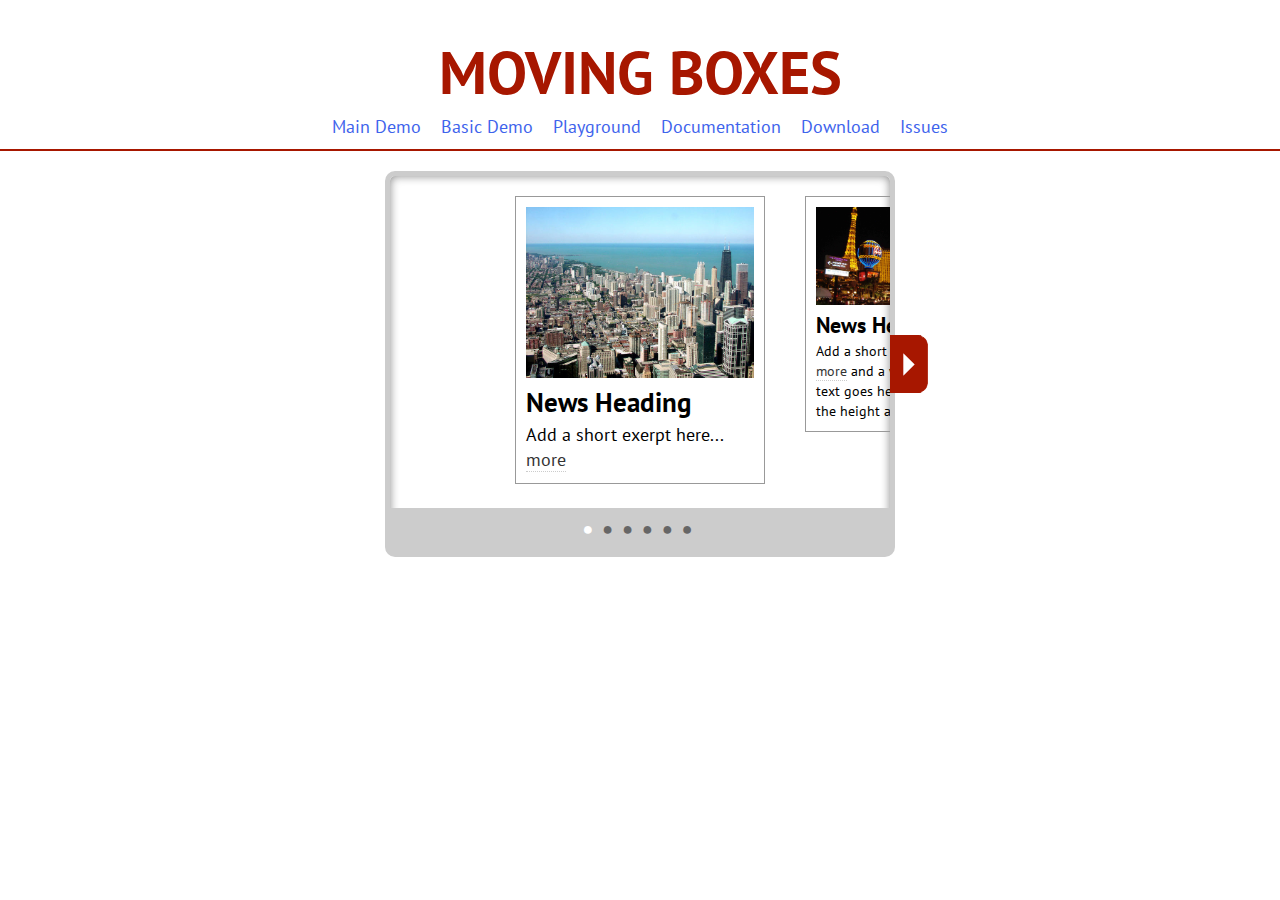
<file: www/basic.html>
<!DOCTYPE html>
<html lang="en">

<head>

	<meta charset="utf-8">

	<title>Moving Boxes</title>
	
	<!-- Required CSS -->
	<link href="css/movingboxes.css" rel="stylesheet">
	<!--[if lt IE 9]>
	<link href="css/movingboxes-ie.css" rel="stylesheet" media="screen" />
	<![endif]-->
	
	<!-- Required script -->
	<script src="http://code.jquery.com/jquery-1.8.0.min.js"></script>
	<script src="js/jquery.movingboxes.js"></script>

	<!-- Demo only -->
	<link href="demo/demo.css" rel="stylesheet">

	<style>
		/* Dimensions set via css in MovingBoxes version 2.2.2+ */
		#slider { width: 500px; }
		#slider li { width: 250px; }
	</style>

	<script>
	$(function(){

		$('#slider').movingBoxes({
			/* width and panelWidth options deprecated, but still work to keep the plugin backwards compatible
			width: 500,
			panelWidth: 0.5,
			*/
			startPanel   : 1,      // start with this panel
			wrap         : false,  // if true, the panel will infinitely loop
			buildNav     : true,   // if true, navigation links will be added
			navFormatter : function(){ return "&#9679;"; } // function which returns the navigation text for each panel
		});

	});
	</script>

</head>

<body>

	<div id="wrapper">

		<h1 class="demo-title">Moving Boxes</h1>

		<nav class="main-nav">
			<a class="current" href="index.html">Main Demo</a>
			<a href="basic.html">Basic Demo</a>
			<a class="play" href="http://jsfiddle.net/DzvcZ/">Playground</a>
			<a class="git" href="https://github.com/CSS-Tricks/MovingBoxes/wiki">Documentation</a>
			<a class="git" href="https://github.com/CSS-Tricks/MovingBoxes/downloads">Download</a>
			<a class="issue" href="https://github.com/CSS-Tricks/MovingBoxes/issues">Issues</a>
		</nav>

		<!-- MovingBoxes Slider -->
		<ul id="slider">

			<li>
				<img src="demo/1.jpg" alt="picture">
				<h2>News Heading</h2>
				<p>Add a short exerpt here... <a href="http://flickr.com/photos/justbcuz/112479862/">more</a></p>
			</li>

			<li>
				<img src="demo/2.jpg" alt="picture">
				<h2>News Heading</h2>
				<p>Add a short exerpt here... <a href="http://flickr.com/photos/joshuacraig/2698975899/">more</a> and a whole lot more text goes here, so we can see the height adjust.</p>
			</li>

			<li>
				<img src="demo/3.jpg" alt="picture">
				<h2>News Heading</h2>
				<p>Add a short exerpt here... <a href="http://flickr.com/photos/ruudvanleeuwen/468309897/">more</a></p>
			</li>

			<li>
				<img src="demo/4.jpg" alt="picture">
				<h2>News Heading</h2>
				<p>Add a short exerpt here... <a href="http://flickr.com/photos/emikohime/294092478/">more</a></p>
			</li>

			<li>
				<img src="demo/5.jpg" alt="picture">
				<h2>News Heading</h2>
				<p>Add a short exerpt here... <a href="http://www.flickr.com/photos/fensterbme/499006584/">more</a></p>
			</li>

			<li>
				<img src="demo/6.jpg" alt="picture">
				<h2>News Heading</h2>
				<p>Add a short exerpt here... <a href="#">more</a></p>
			</li>

		</ul><!-- end Slider #1 -->

	</div><!-- end wrapper -->

</body>

</html>
</file>
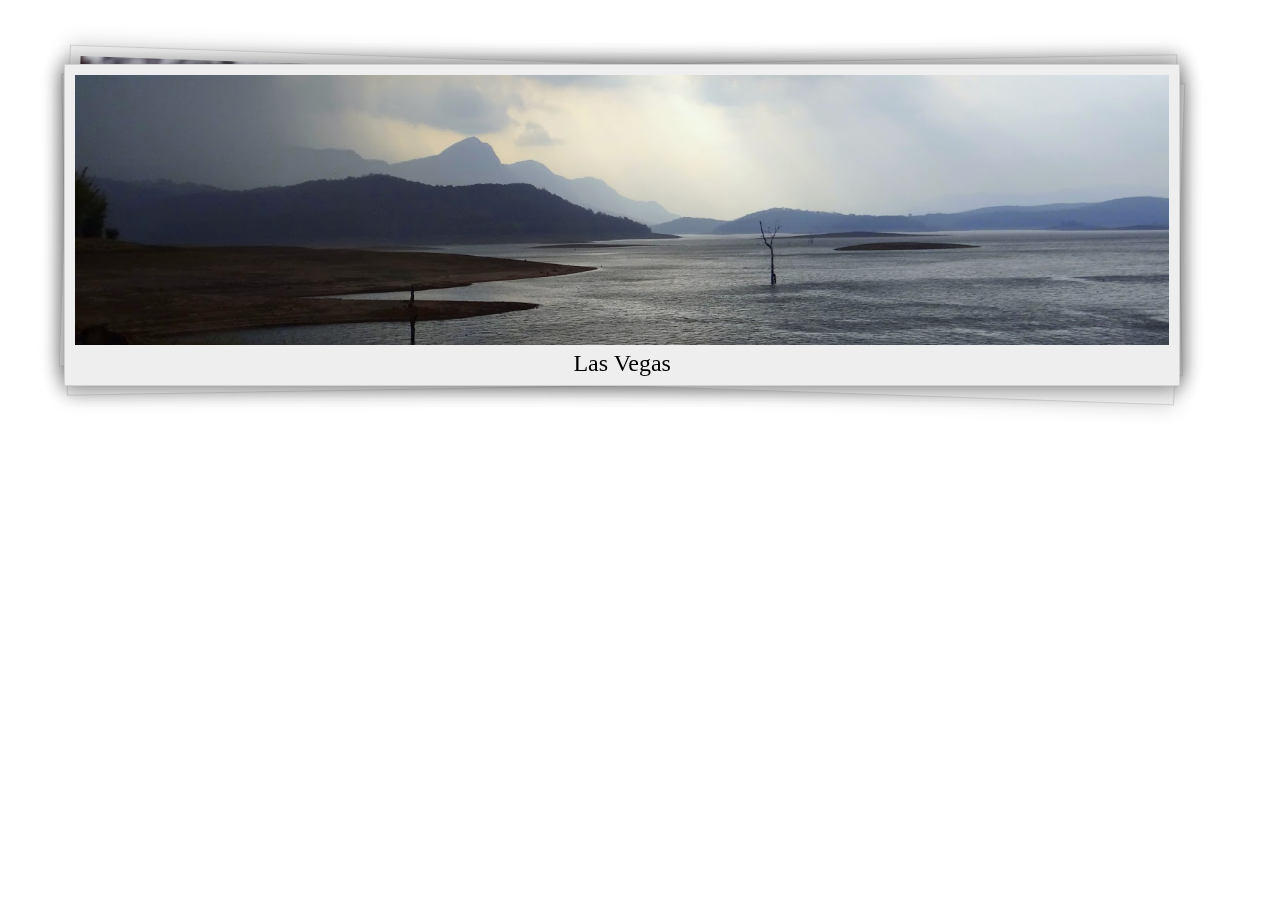
<file: www/indexvibhu.html>
<!DOCTYPE html>
<html>
    <head>
        <meta http-equiv="Content-Type" content="text/html; charset=UTF-8">
            
            <meta name="viewport" content="width=device-width, initial-scale=1.0">
                <title>Tinder for Travel</title>
                <link rel="stylesheet" type="text/css" href="css/vTiwari.css">
    </head>
    <body>
        <div class="wrap">
            <div id="sliderContainer">
                <ul>
                    <li class="pane1">
                        <div class="img"></div>
                        <div>Miami</div>
                        <div class="like"></div>
                        <div class="dislike"></div>
                    </li>
                    <li class="pane2">
                        <div class="img"></div>
                        <div>San Francisco</div>
                        <div class="like"></div>
                        <div class="dislike"></div>
                    </li>
                    <li class="pane3">
                        <div class="img"></div>
                        <div>Chicago</div>
                        <div class="like"></div>
                        <div class="dislike"></div>
                    </li>
                    <li class="pane4">
                        <div class="img"></div>
                        <div>New York</div>
                        <div class="like"></div>
                        <div class="dislike"></div>
                    </li>
                    <li class="pane5">
                        <div class="img"></div>
                        <div>Las Vegas</div>
                        <div class="like"></div>
                        <div class="dislike"></div>
                    </li>
                </ul>
            </div>
        </div>
        
        <script type="text/javascript" src="js/jquery.min.js"></script>
        <script type="text/javascript" src="js/jquery.transform2d.js"></script>
        <script type="text/javascript" src="js/jquery.vTiwari.js"></script>
        <script type="text/javascript" src="js/main.js"></script>
    </body>
</html>
</file>
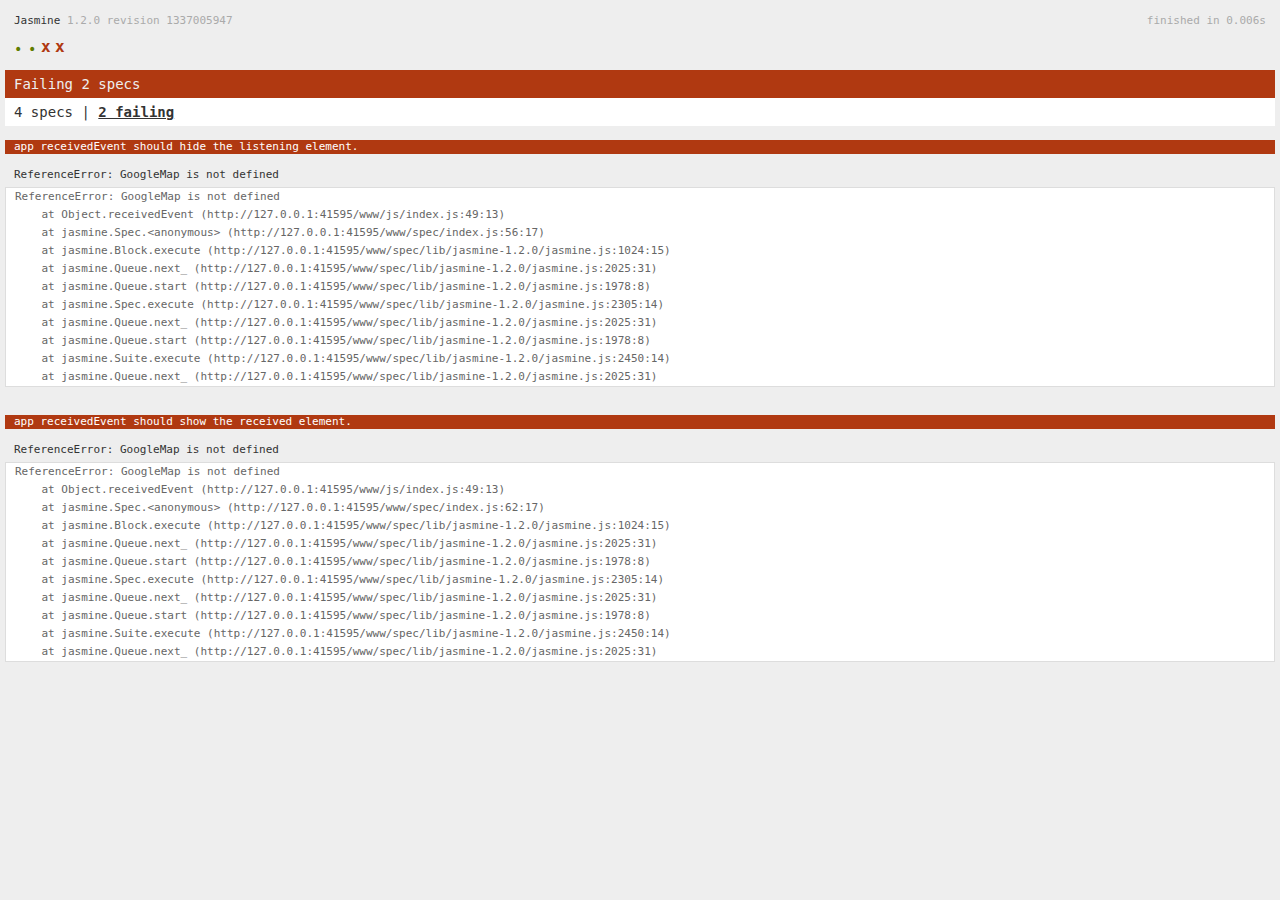
<file: www/spec.html>
<!DOCTYPE html>
<!--
    Licensed to the Apache Software Foundation (ASF) under one
    or more contributor license agreements.  See the NOTICE file
    distributed with this work for additional information
    regarding copyright ownership.  The ASF licenses this file
    to you under the Apache License, Version 2.0 (the
    "License"); you may not use this file except in compliance
    with the License.  You may obtain a copy of the License at

    http://www.apache.org/licenses/LICENSE-2.0

    Unless required by applicable law or agreed to in writing,
    software distributed under the License is distributed on an
    "AS IS" BASIS, WITHOUT WARRANTIES OR CONDITIONS OF ANY
     KIND, either express or implied.  See the License for the
    specific language governing permissions and limitations
    under the License.
-->
<html>
    <head>
        <title>Jasmine Spec Runner</title>

        <!-- jasmine source -->
        <link rel="shortcut icon" type="image/png" href="spec/lib/jasmine-1.2.0/jasmine_favicon.png">
        <link rel="stylesheet" type="text/css" href="spec/lib/jasmine-1.2.0/jasmine.css">
        <script type="text/javascript" src="spec/lib/jasmine-1.2.0/jasmine.js"></script>
        <script type="text/javascript" src="spec/lib/jasmine-1.2.0/jasmine-html.js"></script>

        <!-- include source files here... -->
        <script type="text/javascript" src="js/index.js"></script>

        <!-- include spec files here... -->
        <script type="text/javascript" src="spec/helper.js"></script>
        <script type="text/javascript" src="spec/index.js"></script>

        <script type="text/javascript">
            (function() {
                var jasmineEnv = jasmine.getEnv();
                jasmineEnv.updateInterval = 1000;

                var htmlReporter = new jasmine.HtmlReporter();

                jasmineEnv.addReporter(htmlReporter);

                jasmineEnv.specFilter = function(spec) {
                    return htmlReporter.specFilter(spec);
                };

                var currentWindowOnload = window.onload;

                window.onload = function() {
                    if (currentWindowOnload) {
                        currentWindowOnload();
                    }
                    execJasmine();
                };

                function execJasmine() {
                    jasmineEnv.execute();
                }
            })();
        </script>
    </head>
    <body>
        <div id="stage" style="display:none;"></div>
    </body>
</html>
</file>
<file: www/css/movingboxes.css>
/*** Overall MovingBoxes Slider ***/
.mb-wrapper {
	border: 5px solid #ccc;
	margin: 0 auto 20px;
	position: relative;
	left: 0;
	top: 0;
	border-radius: 10px;
	box-shadow: inset 0 0 10px #888;
}

/* Panel Wrapper */
.mb-slider, .mb-scroll {
	width: 100%;
	height: 100%;
	overflow: hidden;
	margin: 0 auto;
	padding: 0;
	position: relative;
	left: 0;
	top: 0;

	/***(>'-')> Control Panel Font size here <('-'<)***/
	font-size: 18px;
}

/* active slider border highlight */
.mb-active-slider {
	border-color: #333;
}

/*** Slider panel ***/
.mb-slider .mb-panel {
	margin: 0;
	padding: 20px;
	display: block;
	cursor: pointer;
	float: left;
	list-style: none;
}

/* Cursor to arrow over current panel, pointer for all others,
change .current class name using plugin option, currentPanel : 'current' */
.mb-slider .mb-panel.current {
	cursor: auto;
}

/*** Inside the panel ***/
.mb-inside {
	padding: 10px;
	border: 1px solid #999;
}

.mb-inside * {
	max-width: 100%;
}

/*** Left & Right Navigation Arrows ***/
a.mb-scrollButtons {
	display: block;
	width: 45px;
	height: 58px;
	background: transparent url(../images/arrows.png) no-repeat;
	position: absolute;
	top: 50%;
	margin-top: -29px; /* if you change the arrow images, you may have to adjust this (1/2 height of arrow image) */
	cursor: pointer;
	text-decoration: none;
	outline: 0;
	border: 0;
}
a.mb-scrollButtons.mb-left {
	background-position: left top;
	left: -45px;
}
a.mb-scrollButtons.mb-right {
	background-position: right top;
	right: -45px;
}
a.mb-scrollButtons.mb-left:hover {
	background-position: left bottom;
}
a.mb-scrollButtons.mb-right:hover {
	background-position: right bottom;
}
a.mb-scrollButtons.disabled {
	display: none;
}

/*** Controls added below the panels ***/
.mb-controls {
	margin: 0 auto;
	text-align: center;
	background: #ccc;
	position: relative;
	z-index: 100;
}
.mb-controls a {
	color: #666;
	font: 18px/2.2 Georgia, Serif;
	display: inline-block;
	text-decoration: none;
	padding: 2px;
	margin: 0 5px 0 0;
	text-align: center;
	outline: 0;
}
.mb-controls a:hover {
	color: black;
}
.mb-controls a.current {
	color: white;
}
.mb-active-slider .mb-controls {
	background: #333;
}
</file>
<file: www/css/movingboxes-ie.css>
/* This css requires Moving Boxes v2.02+ */

/* Inside slider shadow */
.mb-left-shadow, .mb-right-shadow {
	background: repeat-y scroll 0 0;
	height: 100%;
	position: absolute;
	top: 0;
	width: 10px;
}

.mb-left-shadow {
	background-image: url("../images/leftshadow.png");
	left: 0;
}

.mb-right-shadow {
	background-image: url("../images/rightshadow.png");
	right: 0;
}

/*** Left & Right Navigation Arrows ***/
a.mb-scrollButtons {
	background: url(../images/arrows.gif) no-repeat;
	margin: 0;
	top: 40%;
	/*  the margin-top below may be causing problems, so adjust the % above... */
	/*  margin-top: -29px; if you change the arrow images, you may have to adjust this (1/2 height of arrow image) */
	zoom: 1;
}
</file>
<file: www/demo/demo.css>
/* Moving Boxes demo CSS */

@import url(http://fonts.googleapis.com/css?family=PT+Sans:400,700);

* { 
  margin: 0; 
  padding: 0; 
}

body { 
  font: 16px/1.4 'PT Sans', sans-serif;
}

.demo-title {
  text-align: center;
  color: #a71700;
  text-transform: uppercase;
  padding: 30px 0 0;
  font-size: 60px;
}

/* Navigation bar */
.main-nav { 
  display: block; 
  text-align: center; 
  border-bottom: 2px solid #a71700;
  margin: 0 0 20px 0;
  padding: 0 0 10px 0;
}

.main-nav a { 
  text-decoration: none;
  color: #3e63ec;
  font-size: 18px;
  margin: 0 8px;
}
.main-nav a:hover {
  color: black;
  border-bottom: 2px solid black;
}

/* Moving Boxes title image wrapper */
#title { 
  text-align: center; 
}
#title img { 
  border: 0; 
}

/* Panel images */
.mb-inside img { width: 100%; }

/* height of the placeholder until image completely loads - needed for
   webkit browsers, add this only if you don't want the height animation
   on startup. 326px measures the height of the current image when enlarged 
*/
#slider-two .current img { /* height: 326px; */ }

/* Panel links */
.mb-inside a { color: #333; text-decoration: none; border-bottom: 1px dotted #ccc; }
.mb-inside a:hover { border-bottom: 1px solid #999; }

/* Add/remove panels buttons */
.buttons { padding: 5px 10px; text-align: center; }

/* Direct link styling */
.dlinks { 
  text-align: center;
  margin: 0 0 20px 0;
}
.dlinks * {
  vertical-align: middle;
}
</file>
<file: www/css/vTiwari.css>
/*CSS authored by Vibhu Tiwari*/
html, body {
    height: 100%;
    padding: 0;
    margin: 0;
    position: relative;
}

body {
    overflow: hidden;
}

.wrap  {
	position:absolute;
	top:0;
	left:0;
	right:0;
	bottom:0;
    height: 300px;
    padding: 5%;
}

#sliderContainer {
    position: relative;
    background: #fff;
    width: 95%;
    height: 100%;
}

#sliderContainer ul {
    margin: 0;
    position: relative;
    display: block;
    height: 100%;
}

#sliderContainer li {
    display: block;
    width: 100%;
    height: 100%;
    overflow: hidden;
    position: absolute;
    top: 0;
    z-index: 2;
    left: 0;
    box-shadow: 0 0 20px rgba(0, 0, 0, .2);
    overflow: hidden;
    text-align: center;
    padding: 10px 10px 10px 10px;
    background: #eee;
    font-size: 24px;
    color: #000;
    border: 1px solid #fff;
    border: 1px solid #dfdfdf;
    border: 1px solid rgba(96, 96, 96, 0.2);
    -webkit-transform: translate3d(0%,0,0) scale3d(1,1,1);
    -moz-transform: translate3d(0%,0,0) scale3d(1,1,1);
    -ms-transform: translate3d(0%,0,0) scale3d(1,1,1);
    -o-transform: translate3d(0%,0,0) scale3d(1,1,1);
    transform: translate3d(0%,0,0) scale3d(1,1,1);
    backface-visibility: hidden;
    -webkit-backface-visibility: hidden;
}

#sliderContainer li h2 {
    color: #fff;
    font-size: 30px;
    text-align: center;
    position: absolute;
    top: 40%;
    left: 0;
    width: 100%;
    text-shadow: -1px -1px 0 rgba(0, 0, 0, .2);
}

#sliderContainer li.pane1 {
    -webkit-transform: rotate(-1deg);
    -moz-transform: rotate(-1deg);
    -o-transform: rotate(-1deg);
    -ms-transform: rotate(-1deg);
    transform: rotate(-1deg);
}

#sliderContainer li.pane2 {
    -webkit-transform: rotate(2deg);
    -moz-transform: rotate(2deg);
    -o-transform: rotate(2deg);
    -ms-transform: rotate(2deg);
    transform: rotate(2deg);
}

#sliderContainer .like,
#sliderContainer .dislike {
    background: url("../img/like.png") no-repeat scroll 0 0;
    opacity: 0;
    height: 80px;
    position: absolute;
    width: 170px;
    left: 45px;
    top:40px;
    z-index: 1;
    overflow: hidden;
    -webkit-transform: translate3d(0%,0,0) scale3d(1,1,1);
    -moz-transform: translate3d(0%,0,0) scale3d(1,1,1);
    -ms-transform: translate3d(0%,0,0) scale3d(1,1,1);
    -o-transform: translate3d(0%,0,0) scale3d(1,1,1);
    transform: translate3d(0%,0,0) scale3d(1,1,1);
    -webkit-backface-visibility: hidden;
    backface-visibility: hidden;
}

#sliderContainer .dislike {
    right: 45px;
    left: auto;
    background: url("../img/dislike.png") no-repeat scroll 0 0;
}

#sliderContainer .img {
    height: 90%;
    width: 100%;
    margin-bottom: 5px;
    position: relative;
    -webkit-transform: translate3d(0%,0,0) scale3d(1,1,1);
    -moz-transform: translate3d(0%,0,0) scale3d(1,1,1);
    -ms-transform: translate3d(0%,0,0) scale3d(1,1,1);
    -o-transform: translate3d(0%,0,0) scale3d(1,1,1);
    transform: translate3d(0%,0,0) scale3d(1,1,1);
    overflow: hidden;
    backface-visibility: hidden;
    -webkit-backface-visibility: hidden;
    -webkit-transform: translate3d(0,0,0) scale3d(1,1,1);
    -webkit-transform-style: preserve-3d;
}


/* Action - buttons */
.actions {
    text-align: center;
    width: 304px;
    margin: 0 auto;
    overflow: hidden;
}

.actions div {
    position: relative;
    display: inline-block;
    margin-right: -4px;
}

.actions a i {
    display: inline-block;
    width: 40px;
    height: 80px;
}

.actions a.dislike i {
    background: url("../img/dislike_button.png") no-repeat scroll center center;
}

.actions a.like i {
    background: url("../img/like_button.png") no-repeat scroll center center;
}

.actions a {
    float: left;
    display: block;
    background-color: #f7f7f7;
    background-image: -webkit-gradient(linear, left top, left bottom, from(#f7f7f7), to(#e7e7e7));
    background-image: -webkit-linear-gradient(top, #f7f7f7, #e7e7e7);
    background-image: -moz-linear-gradient(top, #f7f7f7, #e7e7e7);
    background-image: -ms-linear-gradient(top, #f7f7f7, #e7e7e7);
    background-image: -o-linear-gradient(top, #f7f7f7, #e7e7e7);
    color: #a7a7a7;
    margin: 36px;
    width: 80px;
    height: 80px;
    position: relative;
    text-align: center;
    line-height: 144px;
    border-radius: 50%;
    outline: none;
    box-shadow: 0px 3px 8px #aaa, inset 0px 2px 3px #fff;
}

.actions a:hover{
  text-decoration: none;
  color: #555;
  background: #f5f5f5;
}

#sliderContainer .pane1 .img {
    background: url("../images/main/adventure/0.jpg") no-repeat scroll center center;
    background-size: cover;
}
#sliderContainer .pane2 .img {
    background: url("../images/main/adventure/1.jpg") no-repeat scroll center center;
    background-size: cover;
}
#sliderContainer .pane3.img {
    background: url("../images/main/adventure/2.jpg") no-repeat scroll center center;
    background-size: cover;
}
#sliderContainer .pane4 .img {
    background: url("../images/main/adventure/3.jpg") no-repeat scroll center center;
    background-size: cover;
}
#sliderContainer .pane5 .img {
    background: url("../images/main/adventure/4.jpg") no-repeat scroll center center;
    background-size: cover;
}
#sliderContainer .pane6 .img {
    background: url("../images/main/food/0.jpg") no-repeat scroll center center;
    background-size: cover;
}
#sliderContainer .pane7 .img {
    background: url("../images/main/food/1.jpg") no-repeat scroll center center;
    background-size: cover;
}
#sliderContainer .pane8 .img {
    background: url("../images/main/food/2.jpg") no-repeat scroll center center;
    background-size: cover;
}
#sliderContainer .pane9 .img {
    background: url("../images/main/food/3.jpg") no-repeat scroll center center;
    background-size: cover;
}
#sliderContainer .pane10 .img {
    background: url("../images/main/history/0.jpg") no-repeat scroll center center;
    background-size: cover;
}
#sliderContainer .pane11 .img {
    background: url("../images/main/history/1.jpg") no-repeat scroll center center;
    background-size: cover;
}
#sliderContainer .pane12 .img {
    background: url("../images/main/history/2.jpg") no-repeat scroll center center;
    background-size: cover;
}
#sliderContainer .pane13 .img {
    background: url("../images/main/history/3.jpg") no-repeat scroll center center;
    background-size: cover;
}
#sliderContainer .pane14 .img {
    background: url("../images/main/history/4.jpg") no-repeat scroll center center;
    background-size: cover;
}

}
#sliderContainer .pane15 .img {
    background: url("../images/main/music/0.jpg") no-repeat scroll center center;
    background-size: cover;
}
#sliderContainer .pane16 .img {
    background: url("../images/main/music/1.jpg") no-repeat scroll center center;
    background-size: cover;
}
#sliderContainer .pane17 .img {
    background: url("../images/main/music/2.jpg") no-repeat scroll center center;
    background-size: cover;
}
#sliderContainer .pane18 .img {
    background: url("../images/main/music/3.jpg") no-repeat scroll center center;
    background-size: cover;
}
#sliderContainer .pane19 .img {
    background: url("../images/main/music/4.jpg") no-repeat scroll center center;
    background-size: cover;
}
</file>
<file: www/spec/lib/jasmine-1.2.0/jasmine.css>
body { background-color: #eeeeee; padding: 0; margin: 5px; overflow-y: scroll; }

#HTMLReporter { font-size: 11px; font-family: Monaco, "Lucida Console", monospace; line-height: 14px; color: #333333; }
#HTMLReporter a { text-decoration: none; }
#HTMLReporter a:hover { text-decoration: underline; }
#HTMLReporter p, #HTMLReporter h1, #HTMLReporter h2, #HTMLReporter h3, #HTMLReporter h4, #HTMLReporter h5, #HTMLReporter h6 { margin: 0; line-height: 14px; }
#HTMLReporter .banner, #HTMLReporter .symbolSummary, #HTMLReporter .summary, #HTMLReporter .resultMessage, #HTMLReporter .specDetail .description, #HTMLReporter .alert .bar, #HTMLReporter .stackTrace { padding-left: 9px; padding-right: 9px; }
#HTMLReporter #jasmine_content { position: fixed; right: 100%; }
#HTMLReporter .version { color: #aaaaaa; }
#HTMLReporter .banner { margin-top: 14px; }
#HTMLReporter .duration { color: #aaaaaa; float: right; }
#HTMLReporter .symbolSummary { overflow: hidden; *zoom: 1; margin: 14px 0; }
#HTMLReporter .symbolSummary li { display: block; float: left; height: 7px; width: 14px; margin-bottom: 7px; font-size: 16px; }
#HTMLReporter .symbolSummary li.passed { font-size: 14px; }
#HTMLReporter .symbolSummary li.passed:before { color: #5e7d00; content: "\02022"; }
#HTMLReporter .symbolSummary li.failed { line-height: 9px; }
#HTMLReporter .symbolSummary li.failed:before { color: #b03911; content: "x"; font-weight: bold; margin-left: -1px; }
#HTMLReporter .symbolSummary li.skipped { font-size: 14px; }
#HTMLReporter .symbolSummary li.skipped:before { color: #bababa; content: "\02022"; }
#HTMLReporter .symbolSummary li.pending { line-height: 11px; }
#HTMLReporter .symbolSummary li.pending:before { color: #aaaaaa; content: "-"; }
#HTMLReporter .bar { line-height: 28px; font-size: 14px; display: block; color: #eee; }
#HTMLReporter .runningAlert { background-color: #666666; }
#HTMLReporter .skippedAlert { background-color: #aaaaaa; }
#HTMLReporter .skippedAlert:first-child { background-color: #333333; }
#HTMLReporter .skippedAlert:hover { text-decoration: none; color: white; text-decoration: underline; }
#HTMLReporter .passingAlert { background-color: #a6b779; }
#HTMLReporter .passingAlert:first-child { background-color: #5e7d00; }
#HTMLReporter .failingAlert { background-color: #cf867e; }
#HTMLReporter .failingAlert:first-child { background-color: #b03911; }
#HTMLReporter .results { margin-top: 14px; }
#HTMLReporter #details { display: none; }
#HTMLReporter .resultsMenu, #HTMLReporter .resultsMenu a { background-color: #fff; color: #333333; }
#HTMLReporter.showDetails .summaryMenuItem { font-weight: normal; text-decoration: inherit; }
#HTMLReporter.showDetails .summaryMenuItem:hover { text-decoration: underline; }
#HTMLReporter.showDetails .detailsMenuItem { font-weight: bold; text-decoration: underline; }
#HTMLReporter.showDetails .summary { display: none; }
#HTMLReporter.showDetails #details { display: block; }
#HTMLReporter .summaryMenuItem { font-weight: bold; text-decoration: underline; }
#HTMLReporter .summary { margin-top: 14px; }
#HTMLReporter .summary .suite .suite, #HTMLReporter .summary .specSummary { margin-left: 14px; }
#HTMLReporter .summary .specSummary.passed a { color: #5e7d00; }
#HTMLReporter .summary .specSummary.failed a { color: #b03911; }
#HTMLReporter .description + .suite { margin-top: 0; }
#HTMLReporter .suite { margin-top: 14px; }
#HTMLReporter .suite a { color: #333333; }
#HTMLReporter #details .specDetail { margin-bottom: 28px; }
#HTMLReporter #details .specDetail .description { display: block; color: white; background-color: #b03911; }
#HTMLReporter .resultMessage { padding-top: 14px; color: #333333; }
#HTMLReporter .resultMessage span.result { display: block; }
#HTMLReporter .stackTrace { margin: 5px 0 0 0; max-height: 224px; overflow: auto; line-height: 18px; color: #666666; border: 1px solid #ddd; background: white; white-space: pre; }

#TrivialReporter { padding: 8px 13px; position: absolute; top: 0; bottom: 0; left: 0; right: 0; overflow-y: scroll; background-color: white; font-family: "Helvetica Neue Light", "Lucida Grande", "Calibri", "Arial", sans-serif; /*.resultMessage {*/ /*white-space: pre;*/ /*}*/ }
#TrivialReporter a:visited, #TrivialReporter a { color: #303; }
#TrivialReporter a:hover, #TrivialReporter a:active { color: blue; }
#TrivialReporter .run_spec { float: right; padding-right: 5px; font-size: .8em; text-decoration: none; }
#TrivialReporter .banner { color: #303; background-color: #fef; padding: 5px; }
#TrivialReporter .logo { float: left; font-size: 1.1em; padding-left: 5px; }
#TrivialReporter .logo .version { font-size: .6em; padding-left: 1em; }
#TrivialReporter .runner.running { background-color: yellow; }
#TrivialReporter .options { text-align: right; font-size: .8em; }
#TrivialReporter .suite { border: 1px outset gray; margin: 5px 0; padding-left: 1em; }
#TrivialReporter .suite .suite { margin: 5px; }
#TrivialReporter .suite.passed { background-color: #dfd; }
#TrivialReporter .suite.failed { background-color: #fdd; }
#TrivialReporter .spec { margin: 5px; padding-left: 1em; clear: both; }
#TrivialReporter .spec.failed, #TrivialReporter .spec.passed, #TrivialReporter .spec.skipped { padding-bottom: 5px; border: 1px solid gray; }
#TrivialReporter .spec.failed { background-color: #fbb; border-color: red; }
#TrivialReporter .spec.passed { background-color: #bfb; border-color: green; }
#TrivialReporter .spec.skipped { background-color: #bbb; }
#TrivialReporter .messages { border-left: 1px dashed gray; padding-left: 1em; padding-right: 1em; }
#TrivialReporter .passed { background-color: #cfc; display: none; }
#TrivialReporter .failed { background-color: #fbb; }
#TrivialReporter .skipped { color: #777; background-color: #eee; display: none; }
#TrivialReporter .resultMessage span.result { display: block; line-height: 2em; color: black; }
#TrivialReporter .resultMessage .mismatch { color: black; }
#TrivialReporter .stackTrace { white-space: pre; font-size: .8em; margin-left: 10px; max-height: 5em; overflow: auto; border: 1px inset red; padding: 1em; background: #eef; }
#TrivialReporter .finished-at { padding-left: 1em; font-size: .6em; }
#TrivialReporter.show-passed .passed, #TrivialReporter.show-skipped .skipped { display: block; }
#TrivialReporter #jasmine_content { position: fixed; right: 100%; }
#TrivialReporter .runner { border: 1px solid gray; display: block; margin: 5px 0; padding: 2px 0 2px 10px; }
</file>
